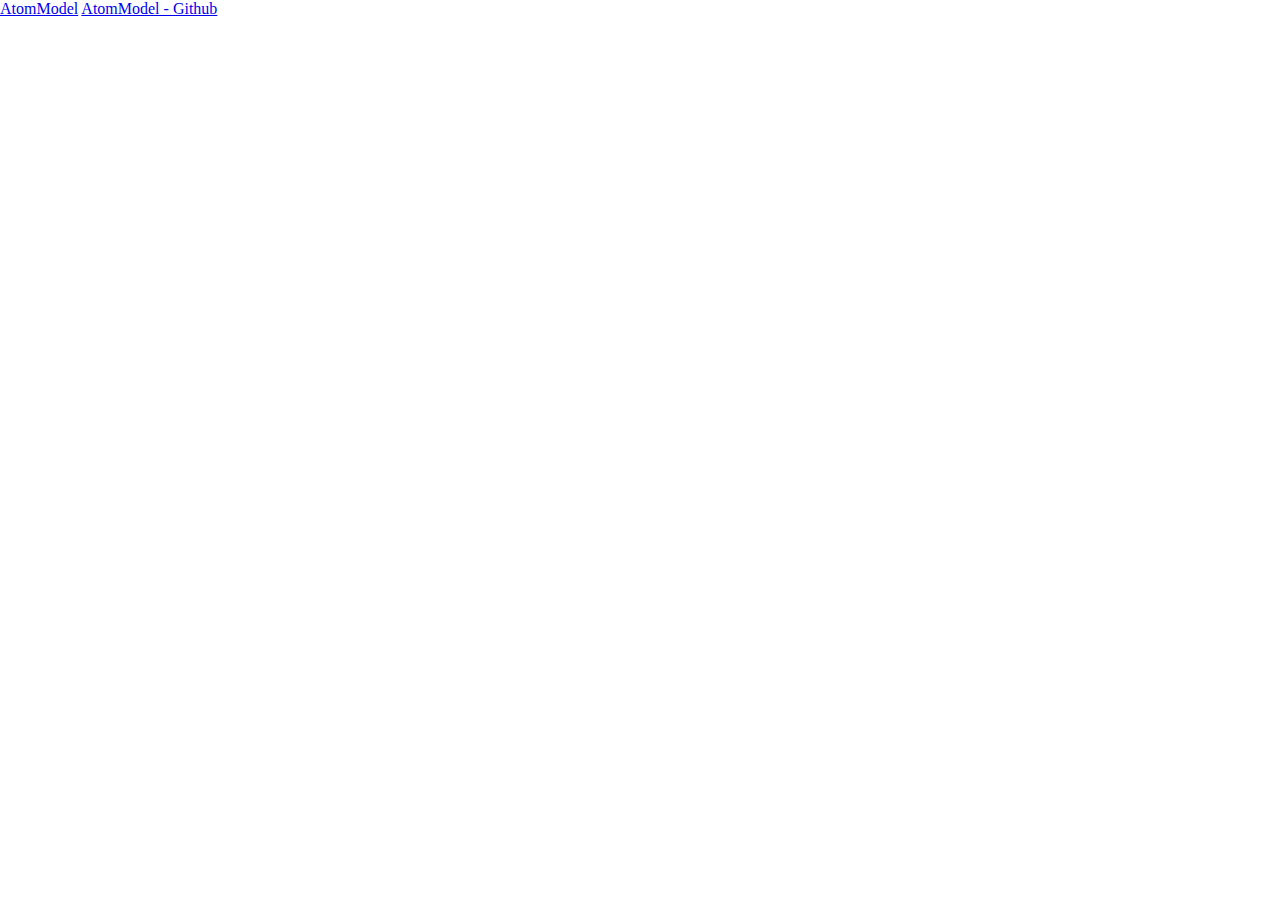
<file: index.html>
<!DOCTYPE html>
<!--
To change this license header, choose License Headers in Project Properties.
To change this template file, choose Tools | Templates
and open the template in the editor.
-->
<html>
    <head>
        <title>Ivanzar</title>
        <meta charset="UTF-8">
        <meta name="viewport" content="width=device-width, initial-scale=1.0">
        
        <style>
            body
            {
                margin: 0;
            }
        </style>        
    </head>
    <body>
        <a href="atommodel/index.html">AtomModel</a>
	<a href="https://github.com/Ivanzar/AtomModel">AtomModel - Github</a>
    </body>
</html>
</file>
